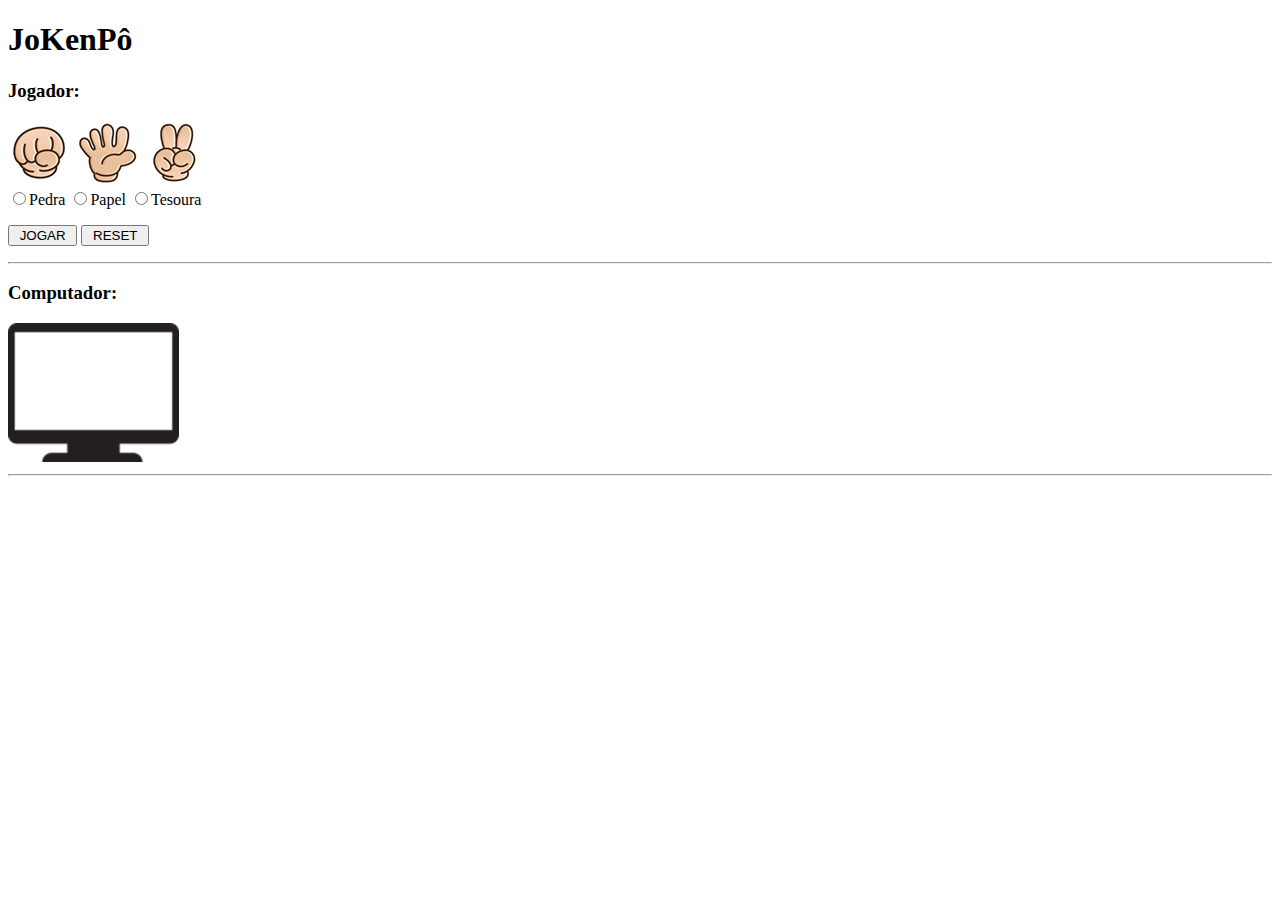
<file: Jokenpô/index.html>
<!DOCTYPE html>
<html lang="pt-br">

<head>
    <meta charset="UTF-8">
    <meta name="viewport" content="width=device-width, initial-scale=1.0">
    <meta http-equiv="X-UA-Compatible" content="ie=edge">
    <title>JoKenPô</title>
</head>

<body>
    <h1>JoKenPô</h1>
    <h3>Jogador:</h3>
    <img src="pedra.png" alt="pedra">
    <img src="papel.png" alt="papel">
    <img src="tesoura.png" alt="tesoura">
    <form name="frmJokenpo">
        <input type="radio" name="grupo" id="pedra">Pedra
        <input type="radio" name="grupo" id="papel">Papel
        <input type="radio" name="grupo" id="tesoura">Tesoura
        <p>
            <input type="button" value=" JOGAR " onclick="jogar()">
            <input type="reset" value=" RESET " onclick="resetar()">
        </p>
    </form>
    <hr>
    <h3>Computador:</h3>
    <img src="pc.png" alt="pc" id="pc">
    <hr>
    <!-- A linha abaixo exibe o resultado após a jogada -->
    <h3 id="resultado"></h3>
    <script src="jokenpo.js"></script>
</body>

</html>
</file>
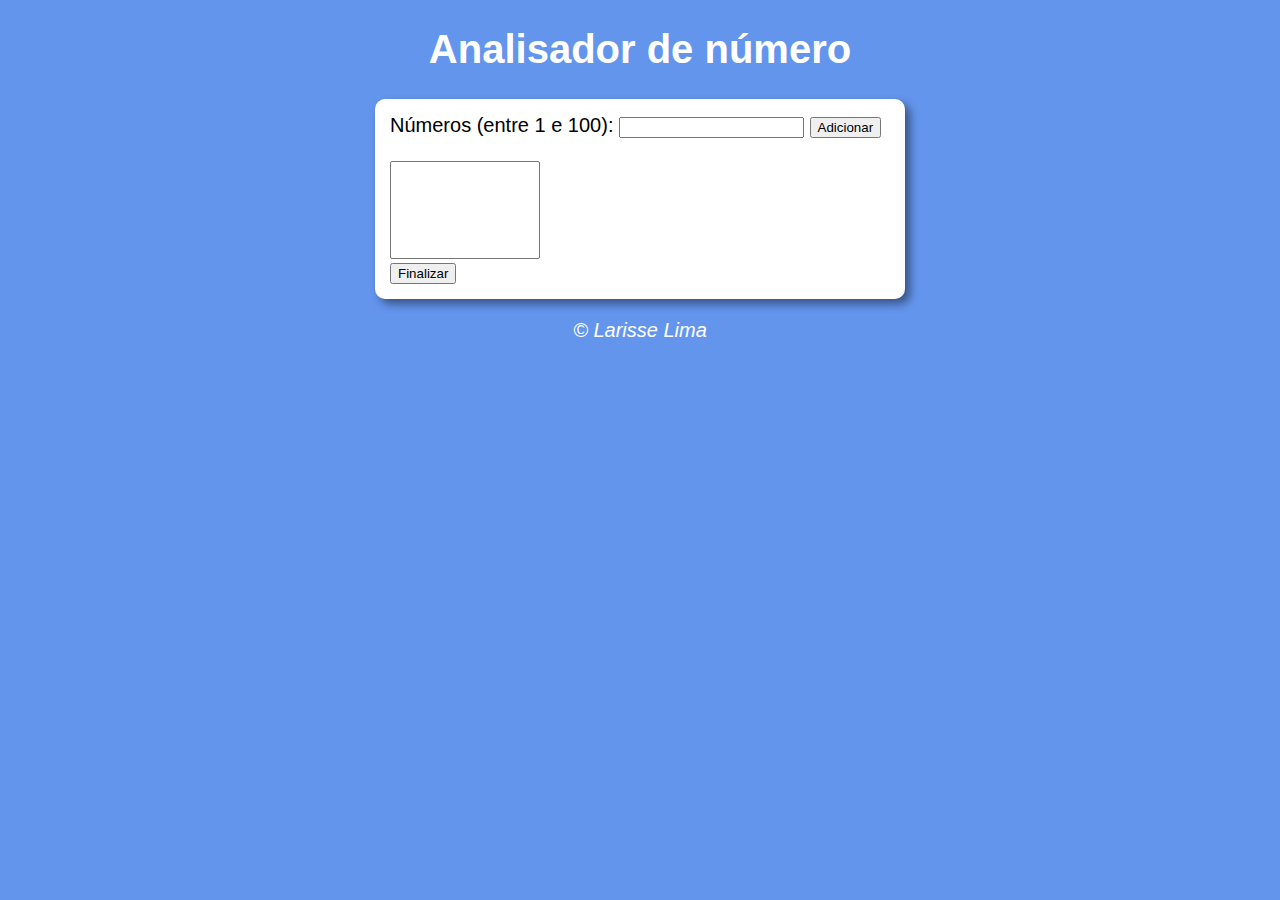
<file: AnalisadorDeNúmeros/modelo.html>
<!DOCTYPE html>
<html lang="pt-br">

<head>
    <meta charset="UTF-8">
    <meta name="viewport" content="width=device-width, initial-scale=1.0">
    <link rel="stylesheet" href="estilo.css">
    <title>Analisador de Números</title>

</head>

<body>
    <header>
        <h1>Analisador de número</h1>
    </header>

    <section>
        <div>
            Números (entre 1 e 100):
            <input type="number" name="fnum" id="fnum">
            <input type="button" value="Adicionar" onclick="adicionar()">
            <br><br> <select name="flista" id="flista" size="6"></select>
            <br><input type="button" value="Finalizar" onclick="finalizar()">

        </div>
        <div id="res">

        </div>
    </section>

    <footer>
        <p>&copy; Larisse Lima</p>
    </footer>
    <script src="script.js"></script>

</body>

</html>
</file>
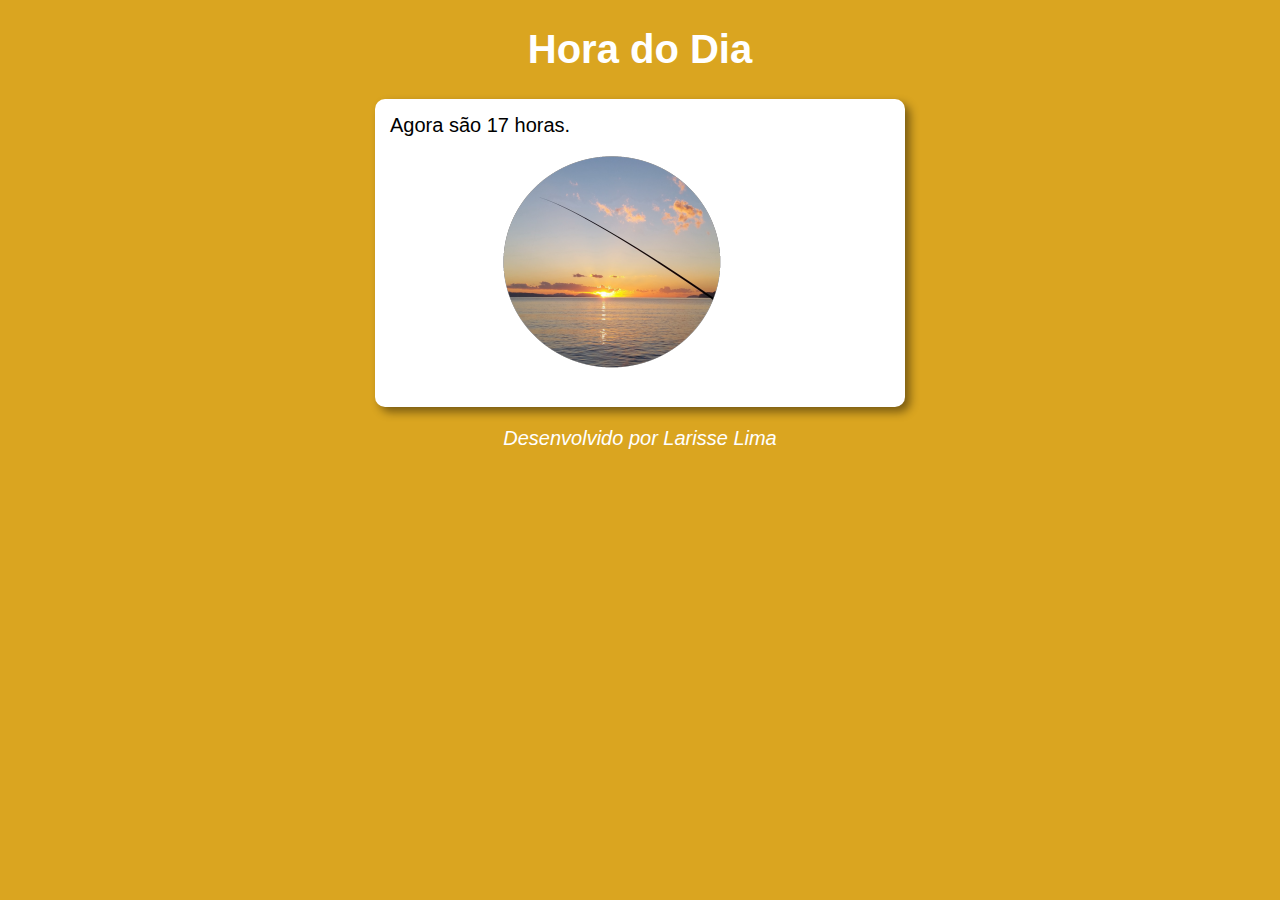
<file: Modelo/modelo.html>
<!DOCTYPE html>
<html lang="pt-br">

<head>
    <meta charset="UTF-8">
    <meta name="viewport" content="width=device-width, initial-scale=1.0">
    <link rel="stylesheet" href="estilo.css">
    <title>Hora do dia</title>

</head>

<body onload="carregar()">
    <header>
        <h1>Hora do Dia</h1>
    </header>

    <section>
        <div id="msg">
            Aqui vai aparecer a mensagem..
        </div>
        <div id="foto">
            <img id="imagem" src="manha.png" alt="Foto da Manhã">

        </div>
    </section>

    <footer>
        <p>Desenvolvido por Larisse Lima</p>
    </footer>
    <script src="script.js"></script>

</body>

</html>
</file>
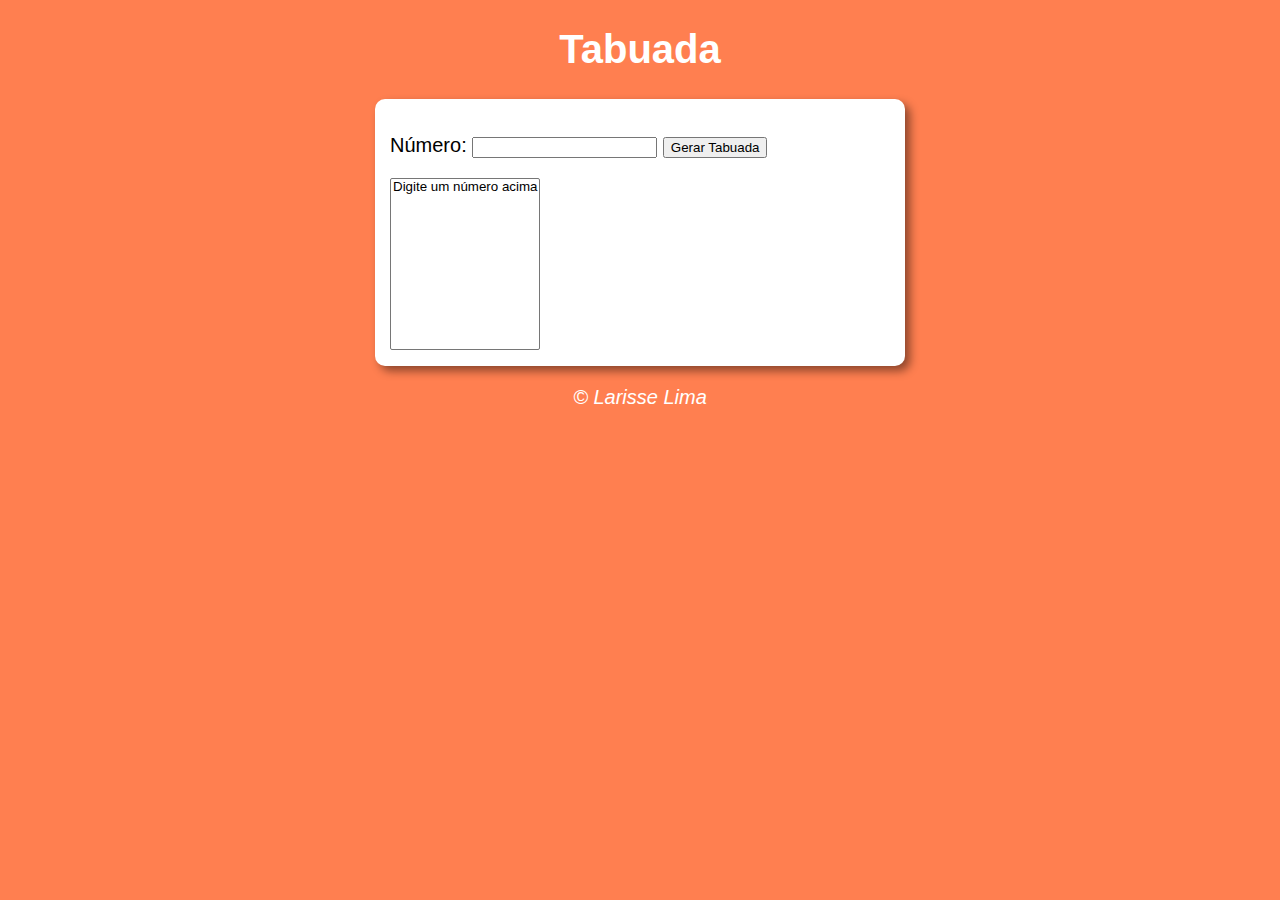
<file: Tabuada/modelo.html>
<!DOCTYPE html>
<html lang="pt-br">

<head>
    <meta charset="UTF-8">
    <meta name="viewport" content="width=device-width, initial-scale=1.0">
    <link rel="stylesheet" href="estilo.css">
    <title>Tabuada</title>

</head>

<body>
    <header>
        <h1>Tabuada</h1>
    </header>

    <section>
        <div>
            <p>Número: <input type="number" name="num" id="txtn">
                <input type="button" value="Gerar Tabuada" onclick="tabuada()"> </p>
        </div>
        <select name="tabuada" id="seltab" size="10">
            <option>Digite um número acima</option>

        </select>

        <div>

        </div>
    </section>

    <footer>
        <p>&copy; Larisse Lima</p>
    </footer>
    <script src="script.js"></script>

</body>

</html>
</file>
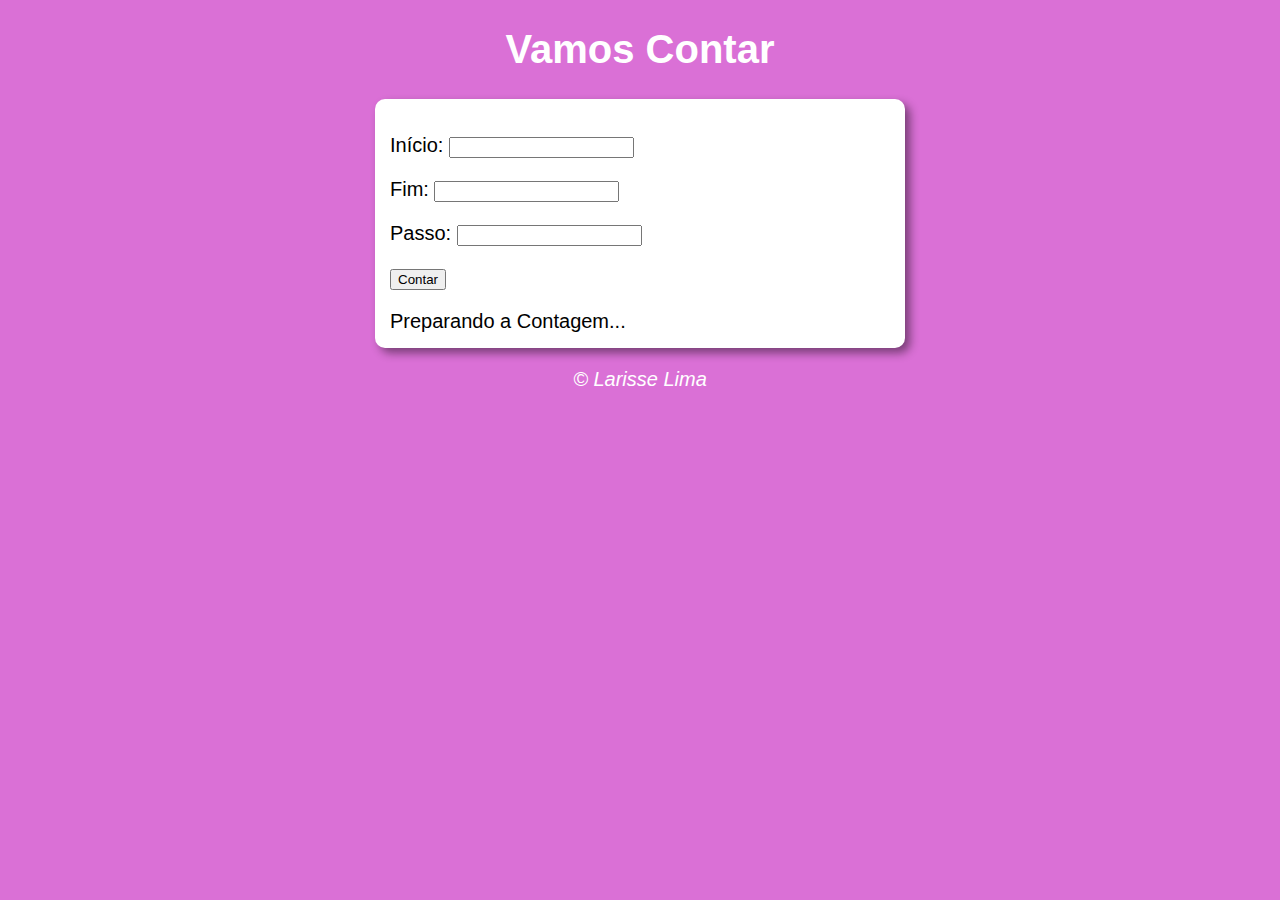
<file: VamosContar/modelo.html>
<!DOCTYPE html>
<html lang="pt-br">

<head>
    <meta charset="UTF-8">
    <meta name="viewport" content="width=device-width, initial-scale=1.0">
    <link rel="stylesheet" href="estilo.css">
    <title>Super Contador</title>

</head>

<body>
    <header>
        <h1>Vamos Contar</h1>
    </header>

    <section>
        <div id="dados">
            <p>Início: <input type="number" name="inicio" id="txti"> </p>
            <p>Fim: <input type="number" name="fim" id="txtf"></p>
            <p>Passo: <input type="number" name="passo" id="txtp"></p>
            <p><input type="button" value="Contar" onclick="contar()"></p>
        </div>
        <div id="res">
            Preparando a Contagem...
        </div>
    </section>

    <footer>
        <p>&copy; Larisse Lima</p>
    </footer>
    <script src="script.js"></script>

</body>

</html>
</file>
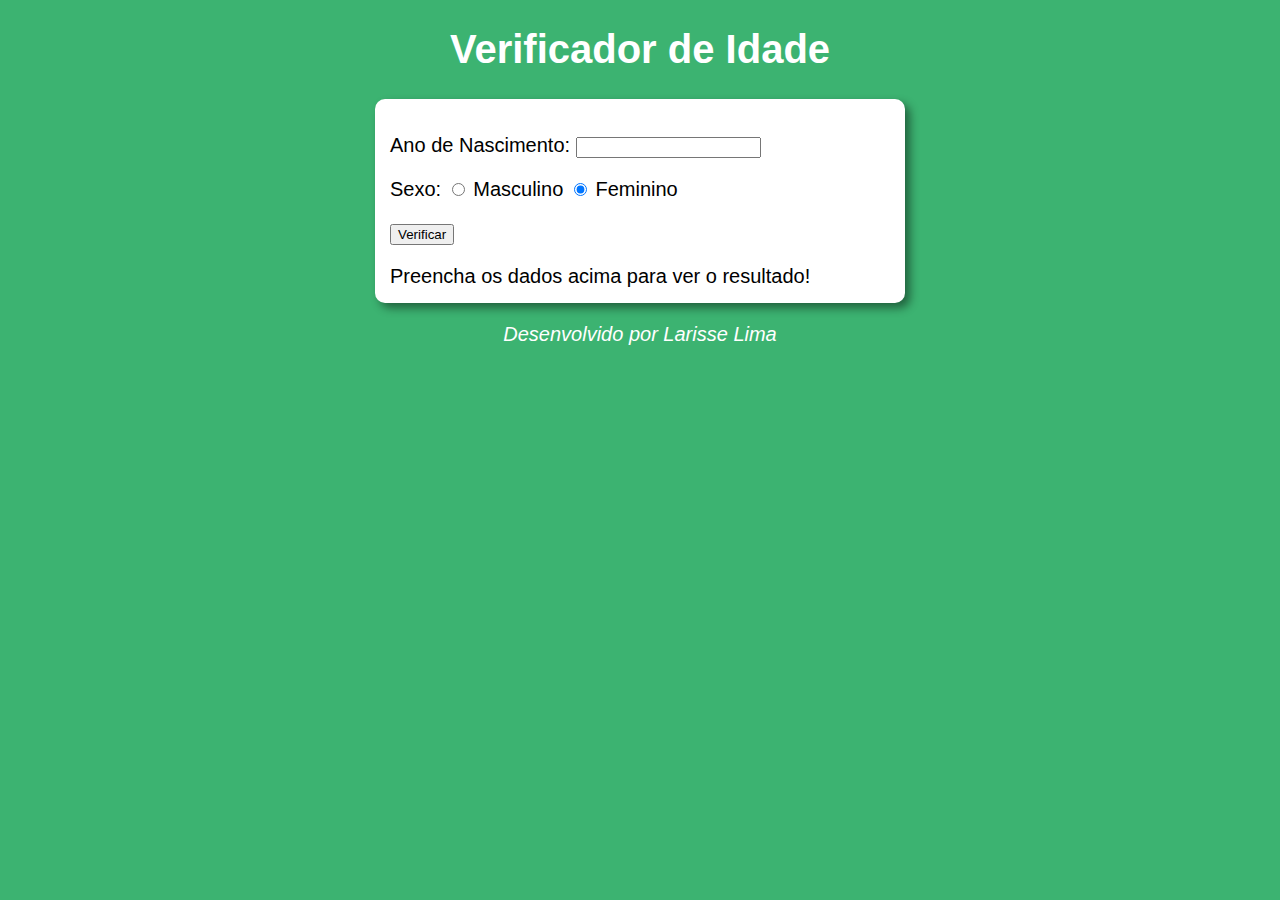
<file: VerificadorDeIdade/modelo.html>
<!DOCTYPE html>
<html lang="pt-br">

<head>
    <meta charset="UTF-8">
    <meta name="viewport" content="width=device-width, initial-scale=1.0">
    <link rel="stylesheet" href="estilo.css">
    <title>Verificador de Idade</title>

</head>

<body>
    <header>
        <h1>Verificador de Idade</h1>
    </header>

    <section>
        <div>
            <p>Ano de Nascimento:
                <input type="number" name="txtano" id="txtano" min="0">
            </p>
            <p>Sexo:
                <input type="radio" name="radsex" id="mas">
                <label for="mas">Masculino</label>
                <input type="radio" name="radsex" id="fem" checked>
                <label for="fem">Feminino</label>
            </p>
            <p>
                <input type="button" value="Verificar" onclick="verificar()">
            </p>
        </div>
        <div id="res">
            Preencha os dados acima para ver o resultado!

        </div>
    </section>

    <footer>
        <p>Desenvolvido por Larisse Lima</p>
    </footer>
    <script src="script.js"></script>

</body>

</html>
</file>
<file: AnalisadorDeNúmeros/estilo.css>
body {
    background-color:#6495ED;
    font: normal 15pt Arial;

}

header {
    color: white;
    text-align: center;

}

section {
    background: white;
    border-radius: 10px;
    padding: 15px;
    width: 500px;
    margin: auto;
    box-shadow: 5px 5px 10px rgba(0, 0, 0, 0.452);

}
select#flista {
    width: 150px;
}

footer {
    color: white;
    text-align: center;
    font-style: italic;

}
</file>
<file: Modelo/estilo.css>
body {
    background-color:#6495ED;
    font: normal 15pt Arial;

}

header {
    color: white;
    text-align: center;

}

section {
    background: white;
    border-radius: 10px;
    padding: 15px;
    width: 500px;
    margin: auto;
    box-shadow: 5px 5px 10px rgba(0, 0, 0, 0.452);

}

footer {
    color: white;
    text-align: center;
    font-style: italic;

}

.imagem {
    height:250px;
}
</file>
<file: Tabuada/estilo.css>
body {
    background-color:#FF7F50;
    font: normal 15pt Arial;

}

header {
    color: white;
    text-align: center;

}

section {
    background: white;
    border-radius: 10px;
    padding: 15px;
    width: 500px;
    margin: auto;
    box-shadow: 5px 5px 10px rgba(0, 0, 0, 0.452);

}

footer {
    color: white;
    text-align: center;
    font-style: italic;

}
</file>
<file: VamosContar/estilo.css>
body {
    background-color:#DA70D6;
    font: normal 15pt Arial;

}

header {
    color: white;
    text-align: center;

}

section {
    background: white;
    border-radius: 10px;
    padding: 15px;
    width: 500px;
    margin: auto;
    box-shadow: 5px 5px 10px rgba(0, 0, 0, 0.452);

}

footer {
    color: white;
    text-align: center;
    font-style: italic;

}
</file>
<file: VerificadorDeIdade/estilo.css>
body {
    background-color:#3CB371;
    font: normal 15pt Arial;

}

header {
    color: white;
    text-align: center;

}

section {
    background: white;
    border-radius: 10px;
    padding: 15px;
    width: 500px;
    margin: auto;
    box-shadow: 5px 5px 10px rgba(0, 0, 0, 0.452);

}

footer {
    color: white;
    text-align: center;
    font-style: italic;

}
</file>
